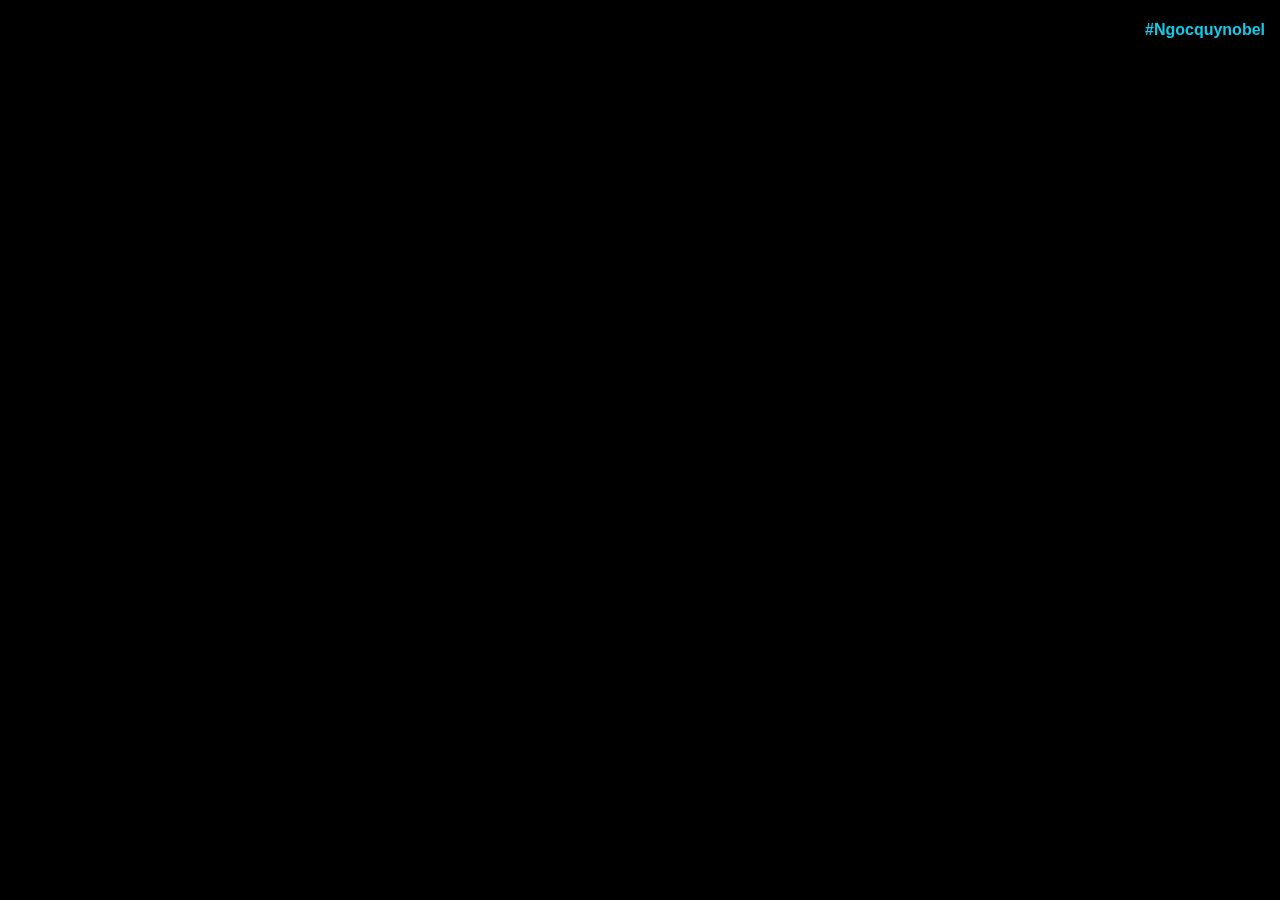
<file: index.html>
<html lang="en"> 
 <head> 
  <meta name="viewport" content="width=device-width, initial-scale=1.0"> 
  <title>HAPPY NEW YEAR</title> 
  <link href="https://fonts.googleapis.com/css2?family=Poppins:wght@600;800&amp;display=swap" rel="stylesheet"> 
  <link rel="stylesheet" href="style.css"> 
 </head> 
 <body> 
  <div class="wrapper"> 
   <div class="heading"> 
    <h3>Countdown Till</h3> 
    <h1>2025</h1> 
   </div> 
   <div class="countdown"> 
    <div class="box"> <span class="num" id="day-box">00</span> <span class="text">Days</span> 
    </div> 
    <div class="box"> <span class="num" id="hr-box">00</span> <span class="text">Hours</span> 
    </div> 
    <div class="box"> <span class="num" id="min-box">00</span> <span class="text">Minutes</span> 
    </div> 
    <div class="box"> <span class="num" id="sec-box">00</span> <span class="text">Seconds</span> 
    </div> 
   </div> 
  </div> 
  <script src="script.js"></script> 
 </body>
</html>
</file>
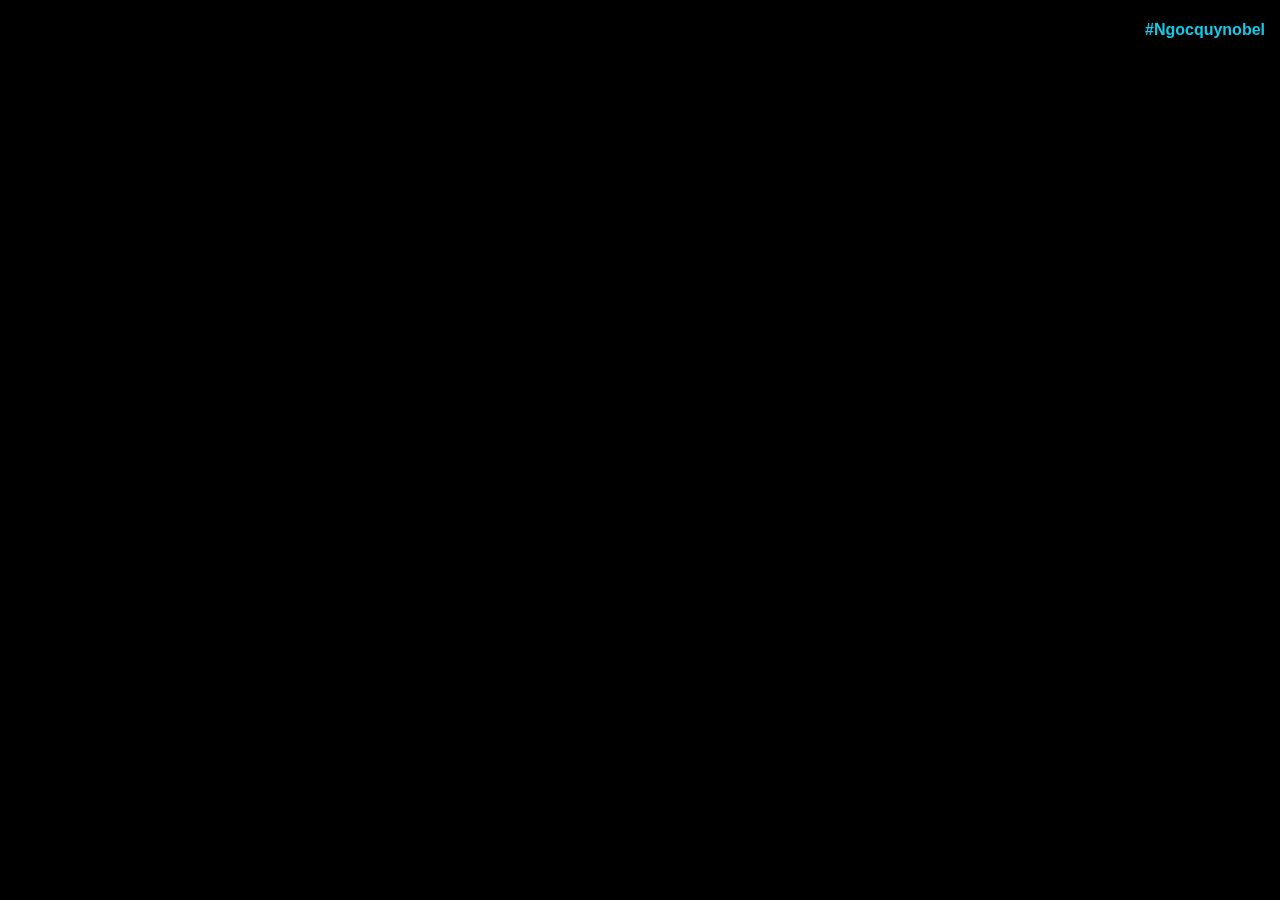
<file: index1.html>
<!DOCTYPE html>
<html lang="en">
<head>
    <meta charset="UTF-8">
    <meta name="viewport" content="width=device-width, initial-scale=1.0">
    <title>HAPPY NEW YEAR</title>
    <link rel="stylesheet" href="style_1.css">
</head>
<body>
    <div id="info">
        <p style="color:#12caea;" ><b>#Ngocquynobel</b></p>
    </div>
    <section>
        <div>
            <span>
                <h3>HAPPY</h3>
                <h4></h4>
            </span>
        </div>
        <div>
            <span>
                <h3>NEW YEAR</h3>
                <h4></h4>
            </span>
        </div>
    </section>
    <section>
        <div>
            <h2>20</h2>
        </div>
        <div>
            <h2>25</h2>
        </div>
    </section>

    <canvas id="canvas">Don't load canvas.</canvas>
    <script src="script_1.js"></script>
</body>
</html>
</file>
<file: style.css>
:root {
  --color-white: #ffffff;
  --color-black: #202020;
  --color-glass: rgba(255, 255, 255, 0.05);
  --color-shadow: 0 0 25px rgba(0, 0, 0, 0.5);
}
* {
  padding: 0;
  margin: 0;
  box-sizing: border-box;
  font-family: "Poppins", sans-serif;
  color: var(--color-white);
}
body {
  background: url(background-img.jpg);
  background-repeat: no-repeat;
  background-attachment: fixed;
  background-position: center center;
  background-size: cover;
  background-color: black;
}
.wrapper {
  position: absolute;
  transform: translate(-50%, -50%);
  top: 50%;
  left: 50%;
  font-size: 16px;
}
.heading {
  text-align: center;
  margin-bottom: 4em;
}
.heading h1 {
  text-shadow: var(--color-shadow);
  font-size: 6.2em;
  font-weight: 800;
  letter-spacing: 0.15em;
}
.heading h3 {
  font-size: 1.6em;
  letter-spacing: 0.05em;
  text-transform: uppercase;
  font-weight: 600;
  background-color: var(--color-glass);
  backdrop-filter: blur(12px);
  box-shadow: var(--color-shadow);
  padding: 8px 30px;
  display: inline-block;
}
.countdown {
  width: 95vw;
  display: flex;
  justify-content: space-around;
  gap: 10px;
}
.box {
  width: 28vmin;
  height: 29vmin;
  display: flex;
  flex-direction: column;
  align-items: center;
  justify-content: space-evenly;
  position: relative;
}
span.num {
  background-color: var(--color-glass);
  backdrop-filter: blur(12px);
  height: 100%;
  width: 100%;
  display: grid;
  place-items: center;
  font-size: 4em;
  box-shadow: var(--color-shadow);
  border-radius: 0.1em;
}
span.num:after {
  content: "";
  position: absolute;
  background-color: var(--color-glass);
  height: 100%;
  width: 50%;
  left: 0;
}
span.text {
  font-size: 1em;
  background-color: var(--color-white);
  color: var(--color-black);
  display: block;
  width: 80%;
  position: relative;
  text-align: center;
  bottom: 20px;
  padding: 0.7em 0;
  font-weight: 600;
  border-radius: 0.3em;
  box-shadow: var(--color-shadow);
}
</file>
<file: style_1.css>
body {
    background-color: black;
    margin: 0;
    padding: 0;
    box-sizing: border-box;
    display: flex;
    justify-content: center;
    align-items: center;
    min-height: 100vh;
    font-family: sans-serif;
}

section {
    position: absolute;
    width: 600px;
    height: 300px;
    display: flex;
}
 
section div {
    position: relative;
    width: 50%;
    height: 100%;
    margin: 0;
    display: flex;
    justify-content: center;
    align-items: center;
    overflow: hidden;
}

section > div > h2 {
    position: absolute;
    color: #750554;
    font-size: 200px;
    font-weight: 900;
}

section >div:nth-child(1) >h2 {
    right: -300px;
    transform: translateY(-20px);
    animation: animate 8s ease-in-out forwards;
    animation-delay: 8s;
}
@keyframes animate {
    0% {
        right: -280px;
    }
    100% {
        right: 0;
    }
}
section >div:nth-child(2)> h2 {
    left: -300px;
    transform: translateY(20px);
    animation: animatel 8s ease-in-out forwards;
    animation-delay: 8s;
}
@keyframes animatel {
    0% {
        left: -280px;
    }
    100% {
        left: 0;
    }
}

section:nth-child(2) >div >span {
    position: absolute;
    width: 300px;
    height: 45px;
    background: linear-gradient(to left, #360040, #f40489);
    display: flex;
    justify-content: center;
    align-items: center;
    overflow: hidden;
}
section:nth-child(2) >div:nth-child(1) >span {
    right: -300px;
    animation: animate2 8s linear forwards;
}

@keyframes animate2 {
    0% {
        right: -300px;
    }
    49% {
        right: 0;
    }
    51% {
        right: 0;
        transform: translateY(0);
    }
    100% {
        right: 0;
        transform: translateY(85px);
    }
} 
    
section:nth-child(2) >div:nth-child(2) >span {
    left: -300px;
    background: linear-gradient(to left, #f40489, #360040);
    animation: animate3 8s linear forwards;
}
@keyframes animate3 {
    0% {
        left: -300px;
    }
    49% {
        left: 0;
    }
    51% {
        left: 0;
        transform: translateY(0);
    }
    100% {
        left: 0;
        transform: translateY(-70px);
    }
} 
    

section:nth-child(2) >div >span> h3 {
    position: absolute;
    color: white;
    font-size: 35px;
    font-weight: 750;
    font-style: italic;
}

section:nth-child(2)> div> span >h4 {
    position: absolute;
    width: 45px;
    height: 45px;
    background: black;
    transform: rotate(45deg);
}

section:nth-child(2)> div:nth-child(1)> span> h4 {
    left: -25px;
}

section:nth-child(2) >div:nth-child(2)> span >h4 {
    right: -25px;
}

.fogos{
    width: 100%;
    height: 100%;
    display: block;
    position: absolute;
    top: 0;
    left: 0;
    overflow: hidden;
}
.fogos>div {
    border: 2px solid #fff;
    position: absolute;
    opacity: 0;
    
}
#info {
	background:black;
	position: absolute;
	top:5px;
	right:15px;
	z-index:10
	
}
canvas {
	cursor: crosshair;
	display: block;
}
</file>
